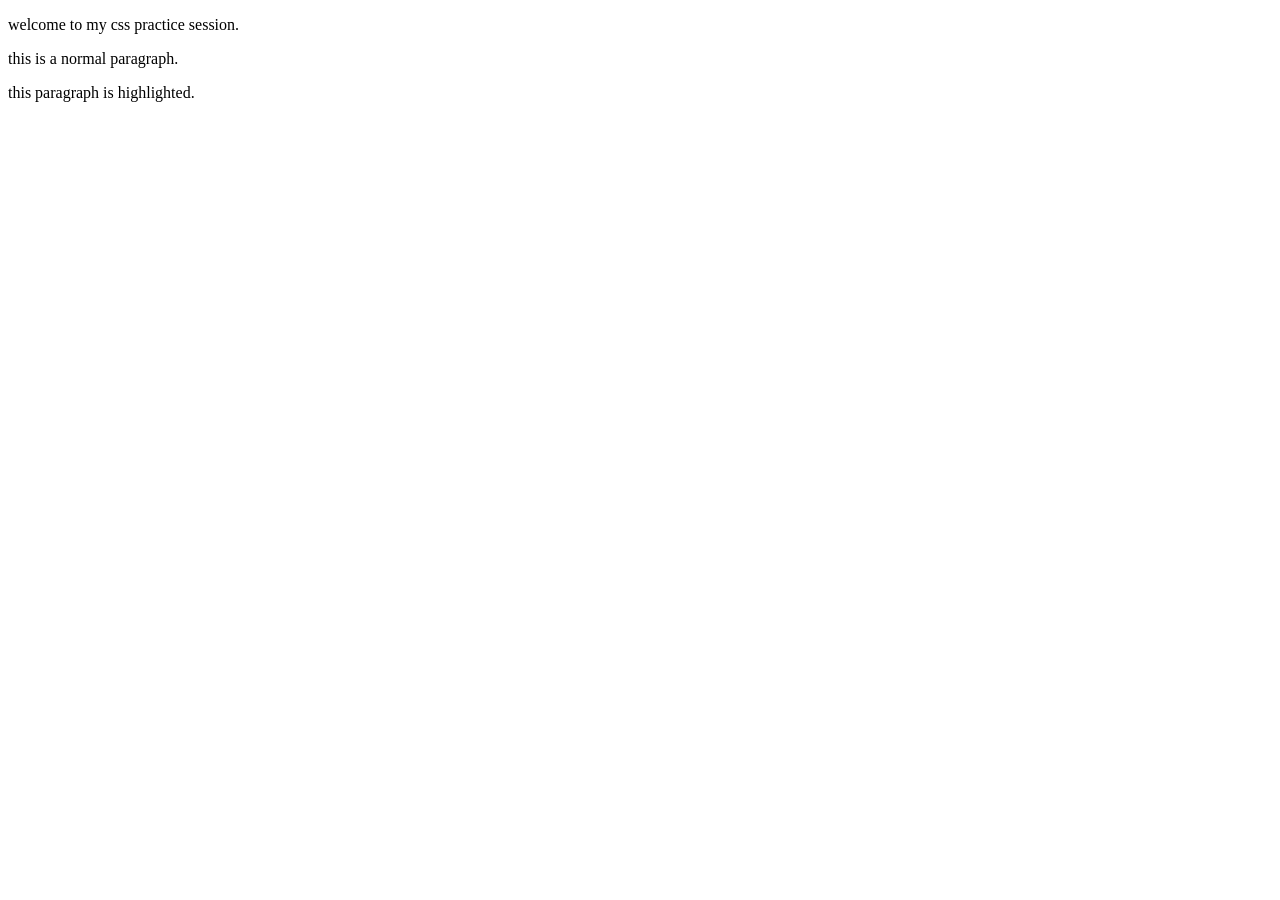
<file: code challenge.html>
<!DOCTYPE html>
<html lang="en">
<head>
    <meta charset="UTF-8">
    <meta name="viewport" content="width=device-width, initial-scale=1.0">
    <title>Document</title>
    <style>
        /* element selector */
        /* class selector/ */
        /* id selector */
    </style>
</head>
<body>
    <p id="intro">welcome to my css practice session.</p>
    <p>this is a normal paragraph.</p>
    <p class="highlight">this paragraph is highlighted.</p>
</body>
</html>
</file>
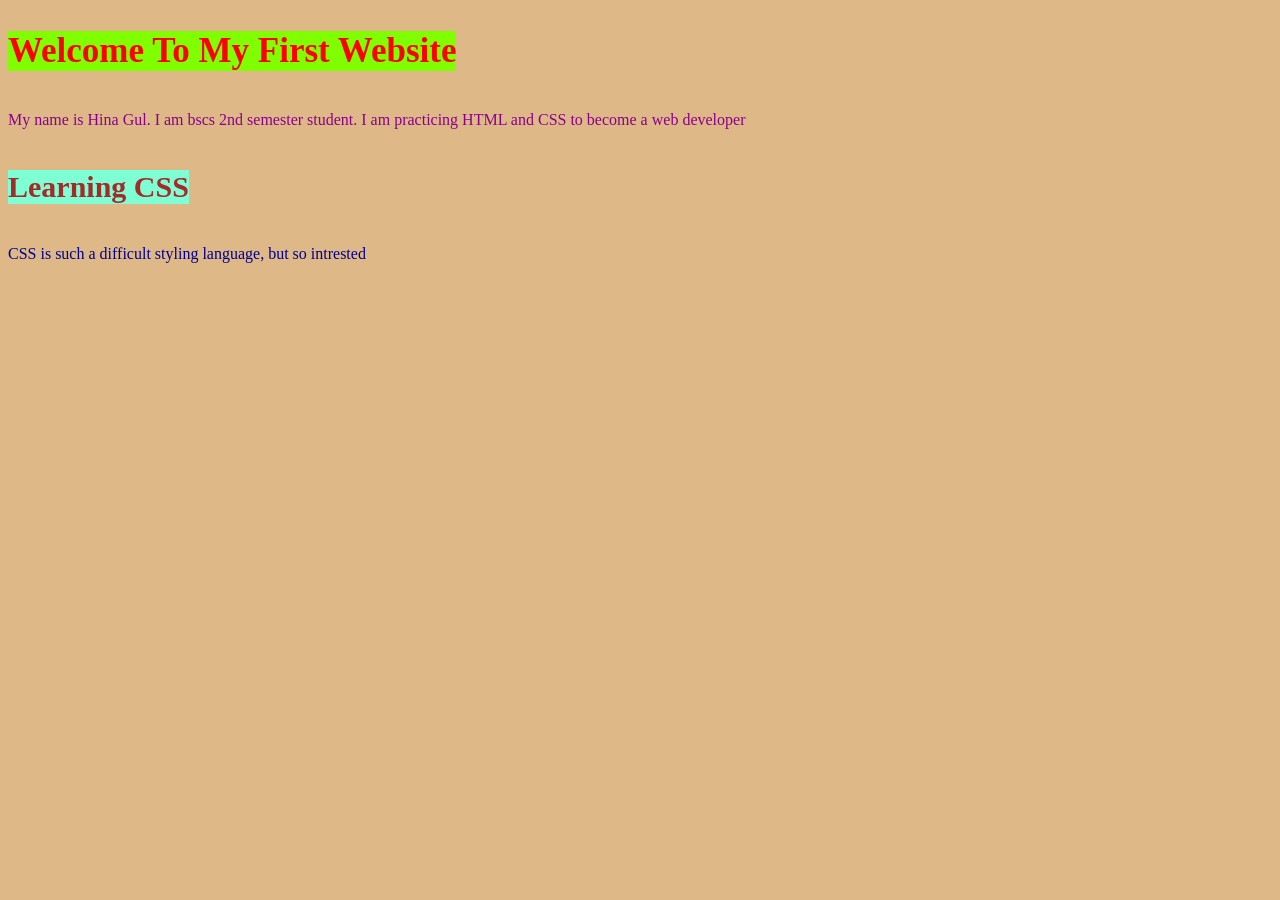
<file: id.html>
<!DOCTYPE html>
<html lang="en">

<head>
   <meta charset="UTF-8">
   <meta name="viewport" content="width=device-width, initial-scale=1.0">
   <title>CSS Practice Page</title>
     <style>
         *{
            padding: 0px;
            background-color: burlywood;
         }
      #heading{
         color: red;
         background-color: chartreuse;
         font-size: 35px;
         display: inline-block;
      }
      #text1{
         color: darkmagenta;
      }
      #subheading{
         color: brown;
         background-color: aquamarine;
         font-size: 30px;
          display: inline-block;
      }
      #text2{
         color: darkblue;
      }
     </style>
</head>

<body>
   <h1 id="heading">Welcome To My First Website</h1>
   <P id="text1">My name is Hina Gul. I am bscs 2nd semester student. I am practicing HTML and CSS to become a web developer</P>
   <h2 id="subheading">Learning CSS</h2>
   <p id="text2">CSS is such a difficult styling language, but so intrested</p>

</body>

</html>
</file>
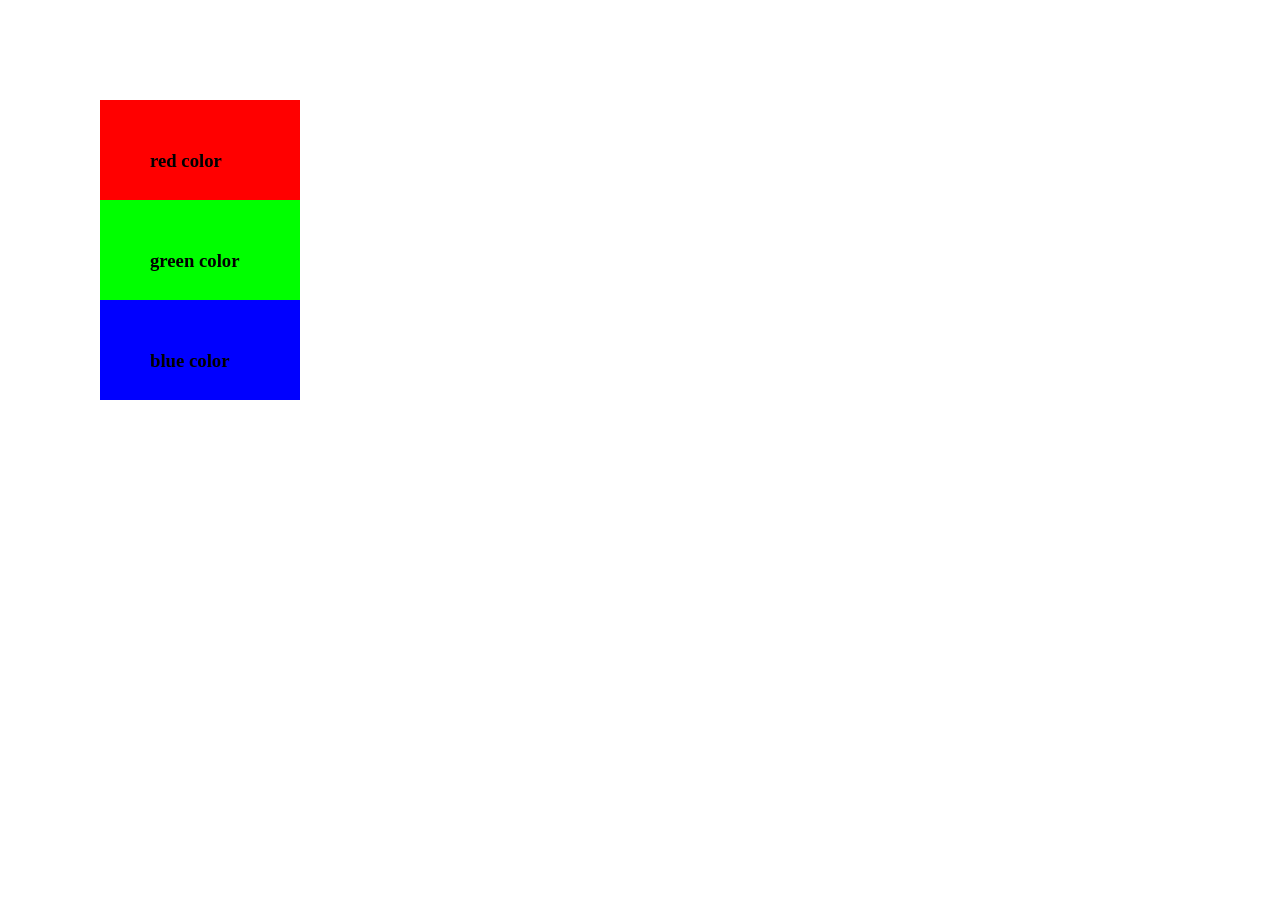
<file: rgb.html>
<!DOCTYPE html>
<html lang="en">
<head>
    <meta charset="UTF-8">
    <meta name="viewport" content="width=device-width, initial-scale=1.0">
    <title>colors file</title>

    <style>
        *{
            margin: 0px;
            padding: 50px;
            box-sizing: border-box;
        }
        .red{
            background-color: rgb(255, 0, 0);
            height: 100px;
            width: 200px;
        }
        .green{
            background-color: rgb(0, 255, 0);
             height: 100px;
             width: 200px;
        }
        .blue{
            background-color: rgb(0, 0 , 255);
             height: 100px;
            width: 200px;
        }
    </style>
</head>
<body>
    <h3 class="red">red color</h3>
    <h3 class="green">green color</h3>
    <h3 class="blue">blue color</h3>
</body>
</html>
</file>
